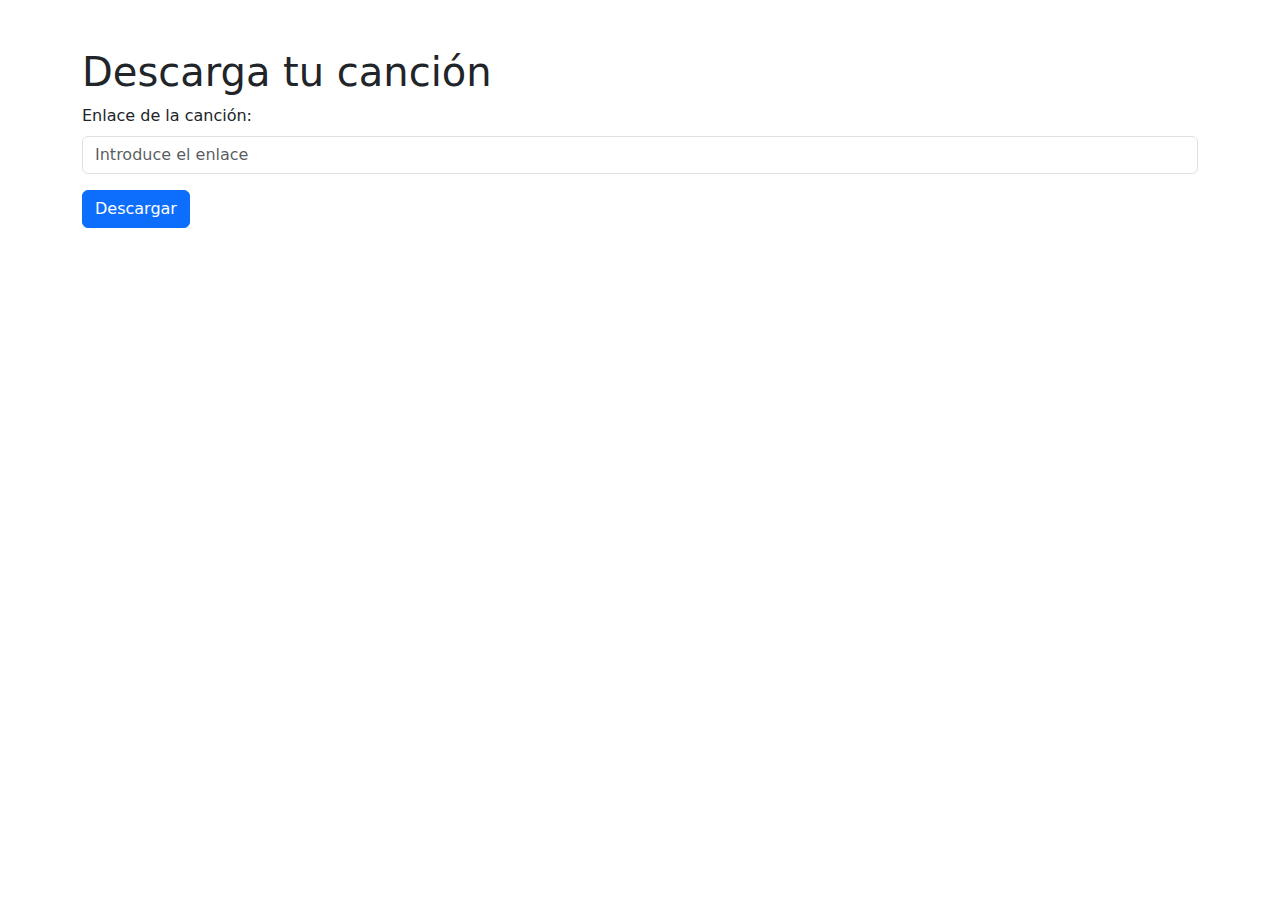
<file: index.html>
<!DOCTYPE html>
<html lang="es">
    
<head>
    <meta charset="UTF-8">
    <meta name="viewport" content="width=device-width, initial-scale=1.0">
    <link rel="stylesheet" href="https://cdn.jsdelivr.net/npm/bootstrap@5.3.0/dist/css/bootstrap.min.css">
    <title>Descargar Canciones</title>
</head>
<body class="container mt-5">
    <h1>Descarga tu canción</h1>
    <form id="downloadForm">
        <div class="mb-3">
            <label for="url" class="form-label">Enlace de la canción:</label>
            <input type="text" class="form-control" id="url" placeholder="Introduce el enlace">
        </div>
        <button type="button" class="btn btn-primary" onclick="downloadSong()">Descargar</button>
    </form>
    <script>
        function downloadSong() {
            const url = document.getElementById('url').value;
            fetch('/download', {
                method: 'POST',
                headers: {
                    'Content-Type': 'application/x-www-form-urlencoded',
                },
                body: new URLSearchParams({ url })
            })
            .then(response => response.json())
            .then(data => alert(data.message))
            .catch(error => alert('Ocurrió un error: ' + error));
        }
    </script>
</body>
</html>
</file>
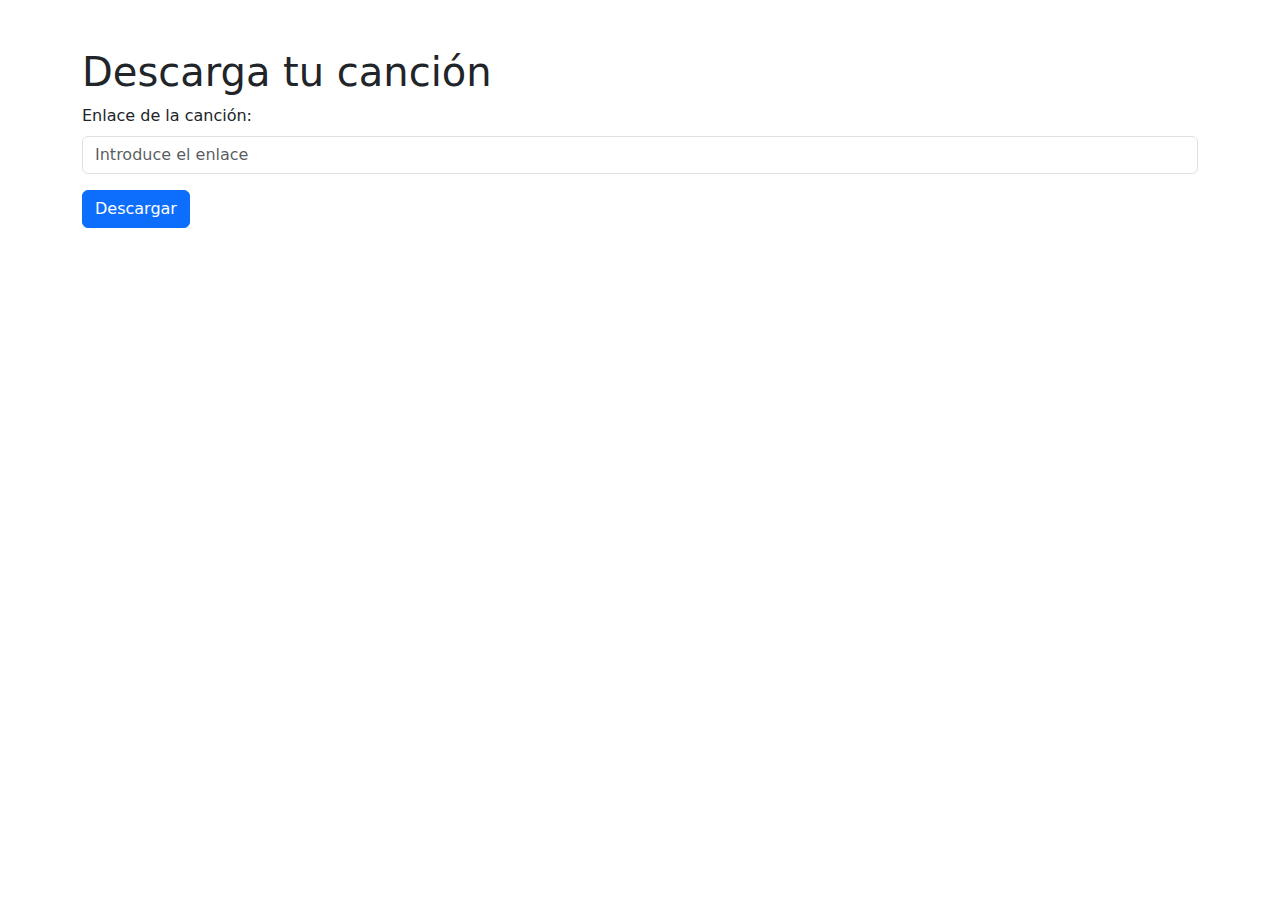
<file: templates/index.html>
<!DOCTYPE html>
<html lang="es">

<head>
    <meta charset="UTF-8">
    <meta name="viewport" content="width=device-width, initial-scale=1.0">

    <title>Descargar Canciones</title>

    <!-- Vincula el archivo CSS de Bootstrap -->
    <link rel="stylesheet" href="https://cdn.jsdelivr.net/npm/bootstrap@5.3.0/dist/css/bootstrap.min.css">
  
</head>
<body class="container mt-5">
    <h1>Descarga tu canción</h1>
    <form id="downloadForm">
        <div class="mb-3">
            <label for="url" class="form-label">Enlace de la canción:</label>
            <input type="text" class="form-control" id="url" placeholder="Introduce el enlace">
        </div>
        <button type="button" class="btn btn-primary" onclick="downloadSong()">Descargar</button>
    </form>
    <script>
        function downloadSong() {
            const url = document.getElementById('url').value;
            fetch('/download', {
                method: 'POST',
                headers: {
                    'Content-Type': 'application/x-www-form-urlencoded',
                },
                body: new URLSearchParams({ url })
            })
            .then(response => response.json())
            .then(data => alert(data.message))
            .catch(error => alert('Ocurrió un error: ' + error));
        }
    </script>
</body>
</html>
</file>
